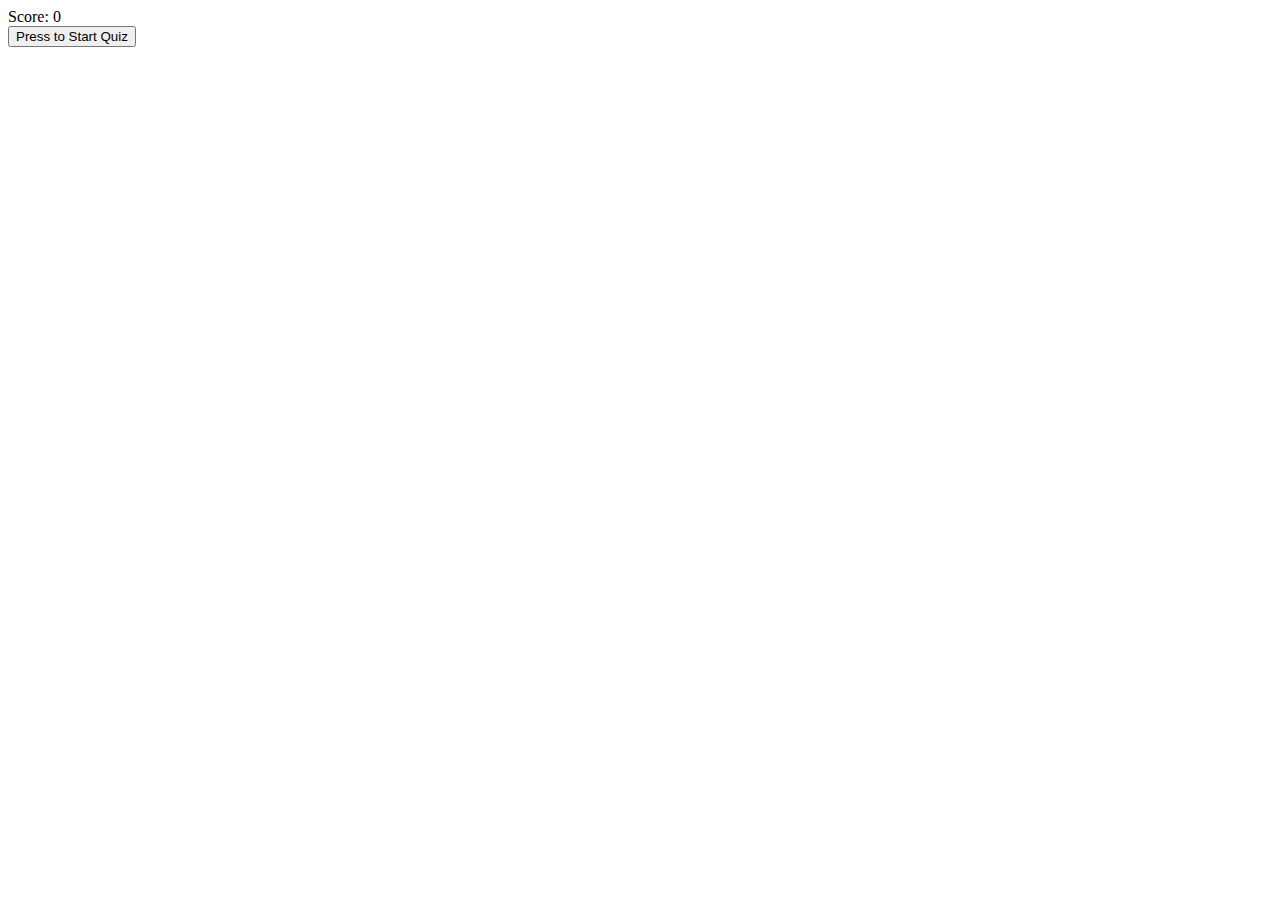
<file: index.html>
<!DOCTYPE html>
<html lang="en">
  <head>
    <meta charset="UTF-8" />
    <meta http-equiv="X-UA-Compatible" content="IE=edge" />
    <meta name="viewport" content="width=device-width, initial-scale=1.0" />
    <title>Document</title>
    <link rel="stylesheet" href="main.css" />
  </head>
  <body>
    <div>Score: <span id="counter">0</span></div>
    <button id="start-btn">Press to Start Quiz</button>

    <div class="questioncontainer hidden" id="question1">
      <h1>What is javascript used for?:</h1>
      <div>
        <button>Designing</button>
        <button class="correct1">Prototyping</button>
        <button>Functionality</button>
        <button>Mark-up</button>
      </div>
    </div>

    <div class="questioncontainer hidden" id="question2">
      <h1>What is HTML for?:</h1>
      <div>
        <button class="correct2">Mark-up</button>
        <button>Designing</button>
        <button>Prototyping</button>
        <button>Functionality</button>
      </div>
    </div>

    <div class="questioncontainer hidden" id="question3">
      <h1>What is CSS for?:</h1>
      <div>
        <button>Mark-up</button>
        <button>Prototyping</button>
        <button>Functionality</button>
        <button class="correct3">Designing</button>
      </div>
    </div>

    <div class="finalscore hidden" id="finalscore">
      <h1>your final score is: <span id="final">0</span></h1>
    </div>

    <script src="main.js"></script>
  </body>
</html>
</file>
<file: main.css>
.hidden {
  display: none;
}

.hidden2 {
  display: none;
}

#question1 {
  background-color: grey;
  margin: auto;
  width: 300px;
  height: 300px;
}

#question1 div {
  display: grid;
  grid-template-columns: 50% 50%;
  padding: 20px;
}

#question1 div button {
  width: 120px;
  margin: 10px;
}

#question2 {
  background-color: grey;
  margin: auto;
  width: 300px;
  height: 300px;
}

#question2 div {
  display: grid;
  grid-template-columns: 50% 50%;
  padding: 20px;
}

#question2 div button {
  width: 120px;
  margin: 10px;
}

#question3 {
  background-color: grey;
  margin: auto;
  width: 300px;
  height: 300px;
}

#question3 div {
  display: grid;
  grid-template-columns: 50% 50%;
  padding: 20px;
}

#question3 div button {
  width: 120px;
  margin: 10px;
}

.finalscore {
  background-color: grey;
  margin: auto;
  width: 300px;
  height: 100px;
}

.finalscore h1 {
  margin: auto;
  font-size: 30px;
}
</file>
